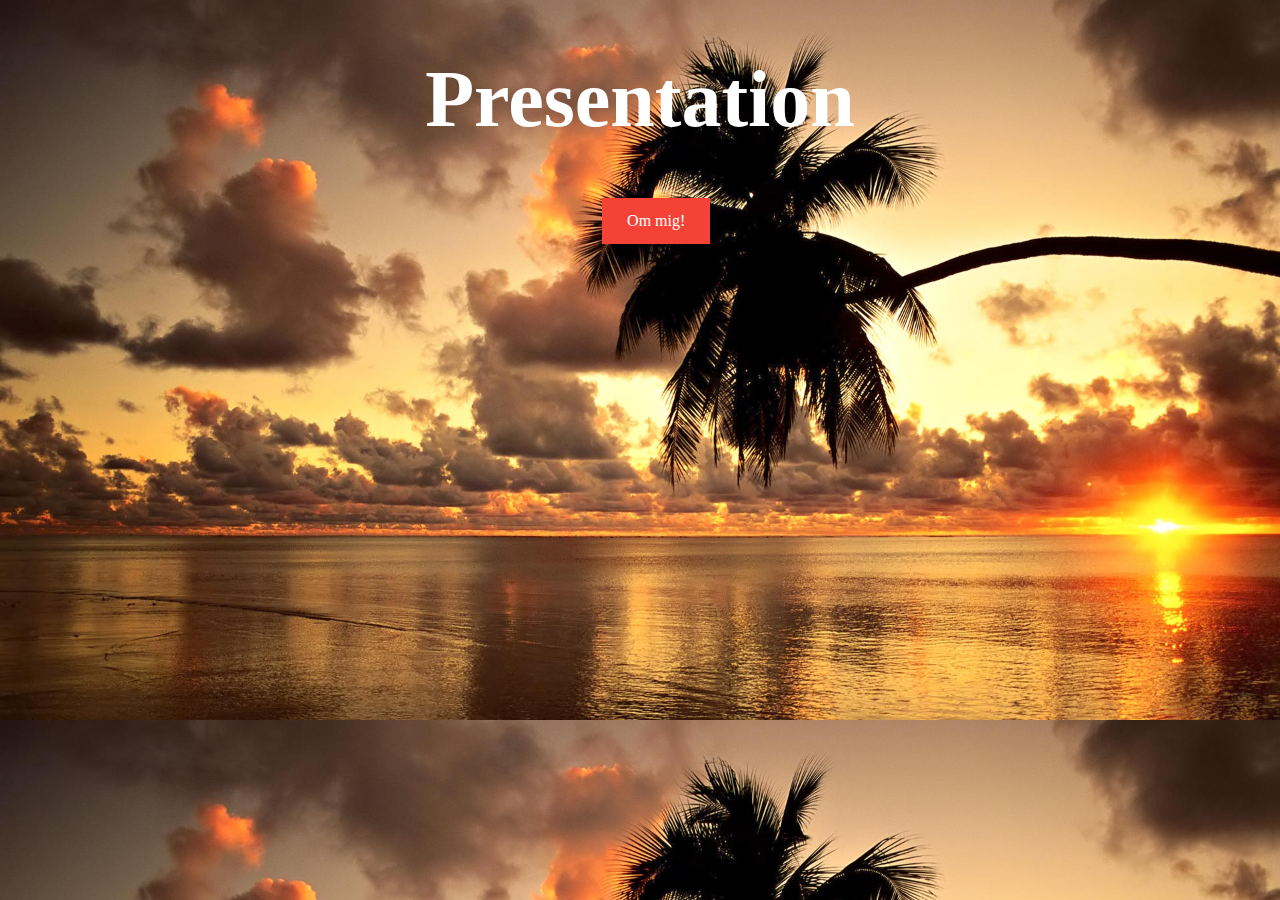
<file: index.html>
<!DOCTYPE html>
	<html>
	<head>
		<link rel="stylesheet" type="text/css" href="style.css">
		<title>Hello!</title>
	</head>
	<body>
			<h1 class="title">Presentation</h1>

			<div>
				<a href="about.html">Om mig!</a>	
			</div>

		</body>
		</html>
</file>
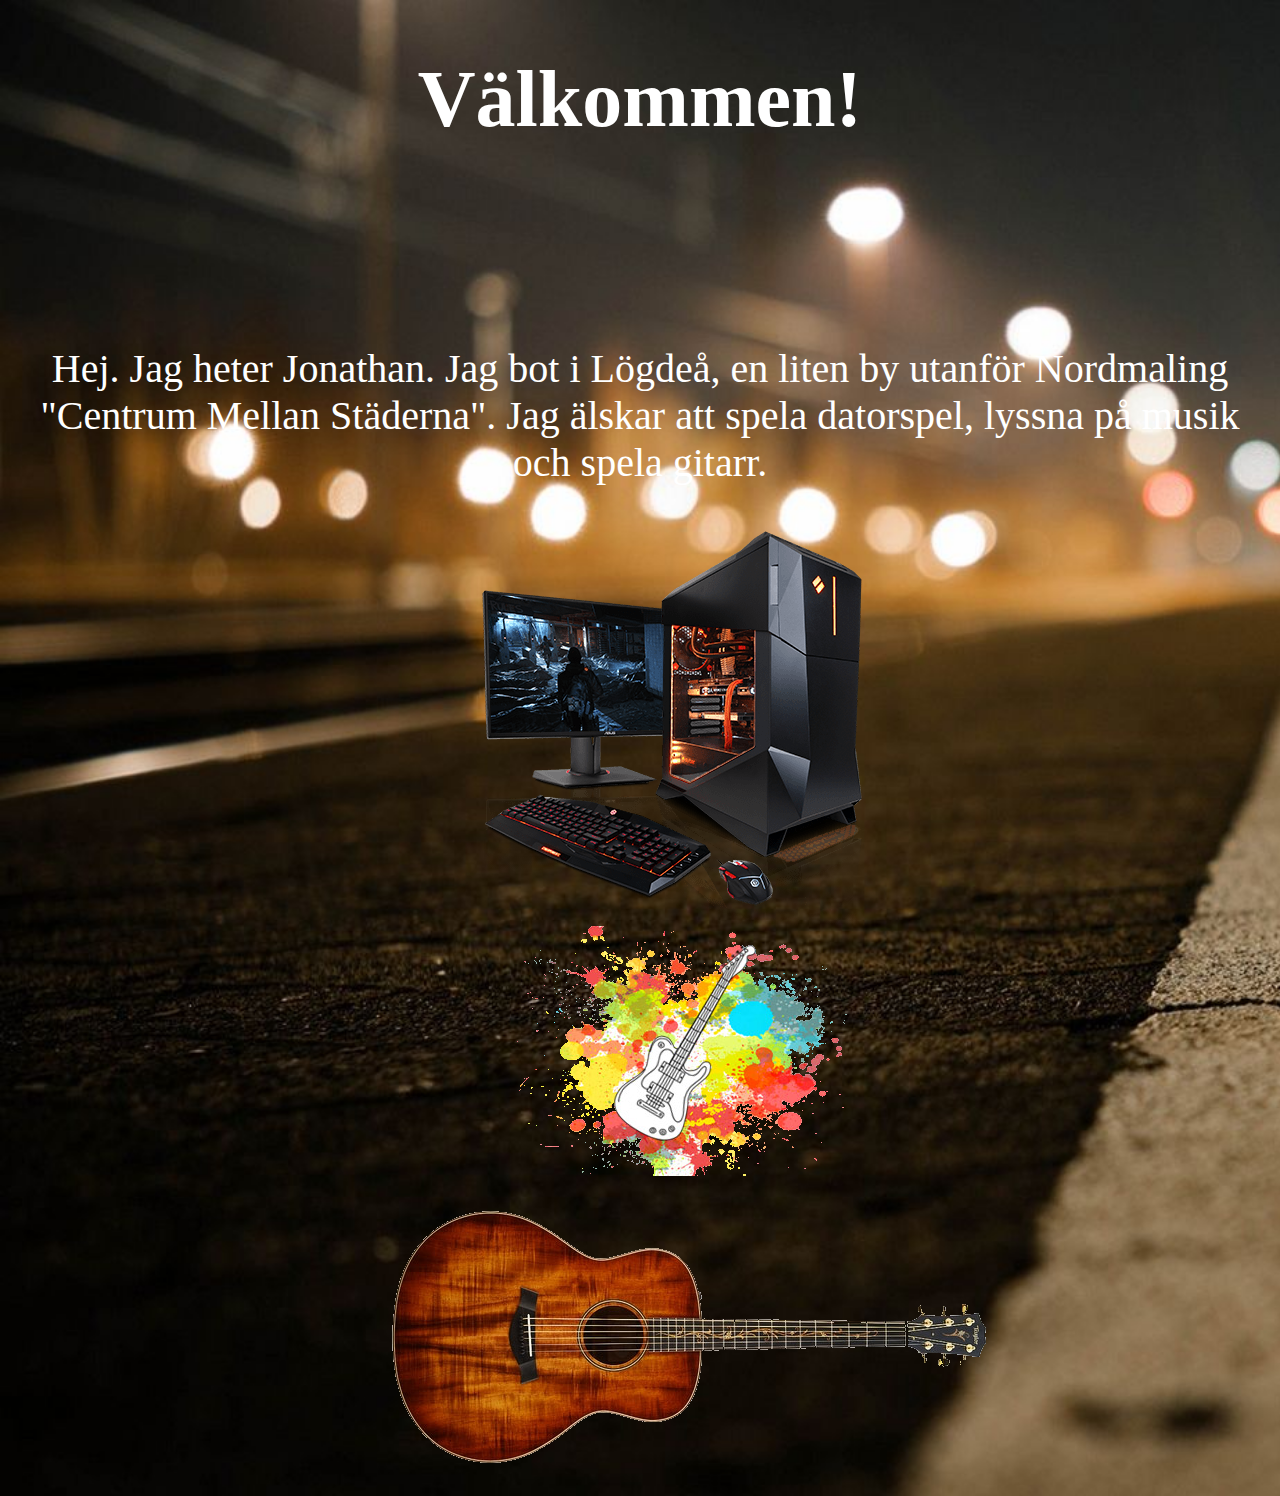
<file: about.html>
<!DOCTYPE html>
<html>
<head>

	<link rel="stylesheet" type="text/css" href="style2.css">
	<title>Välkommen</title>

</head>
<body>

	<h1 class="aboutTitle">Välkommen!</h1>
	<p class="aboutContext">Hej. Jag heter Jonathan. Jag bot i Lögdeå, en liten by utanför Nordmaling "Centrum Mellan Städerna". Jag älskar att spela datorspel, lyssna på musik och spela gitarr.</p>

	<div class="pcImg"></div>
	<div class="musicImg"></div>
	<div class="guitarImg"></div>

</body>
</html>
</file>
<file: style.css>
body {
	background-image: url(bg.jpg);
	-webkit-background-size: cover;
  -moz-background-size: cover;
  -o-background-size: cover;
  background-size: cover;
}

.title {
	font-size: 80px;
	color: white;
	text-align: center;
}

a:link, a:active {
	background-color: #f44336;
    color: white;
    margin-left: 47%;
    padding: 14px 25px;
    text-align: center;
    text-decoration: none;
    display: inline-block;
}

a:hover, a:active {
    background-color: red;
}
</file>
<file: style2.css>
body {
	background-image: url(bg2.jpg);
	-webkit-background-size: cover;
  -moz-background-size: cover;
  -o-background-size: cover;
  background-size: cover;
}

.aboutTitle {
	font-size: 80px;
	color: white;
	text-align: center;
}

.aboutContext{
	color: white;
	font-size: 40px;
	text-align: center;
	margin-top: 200px;
}

.pcImg {
	background-image: url(pcImg.png);
	width: 400px;
	height: 400px;
	text-align: center;
	margin-left: 37%;
}

.musicImg {
    background-image: url(musicImg.png);
	width: 358px;
	height: 250px;
	margin-left: 39%;
}

.guitarImg {
    background-image: url(guitarImg.png	);
	width: 600px;
	height: 312px;
	margin-left: 30%;
}
</file>
